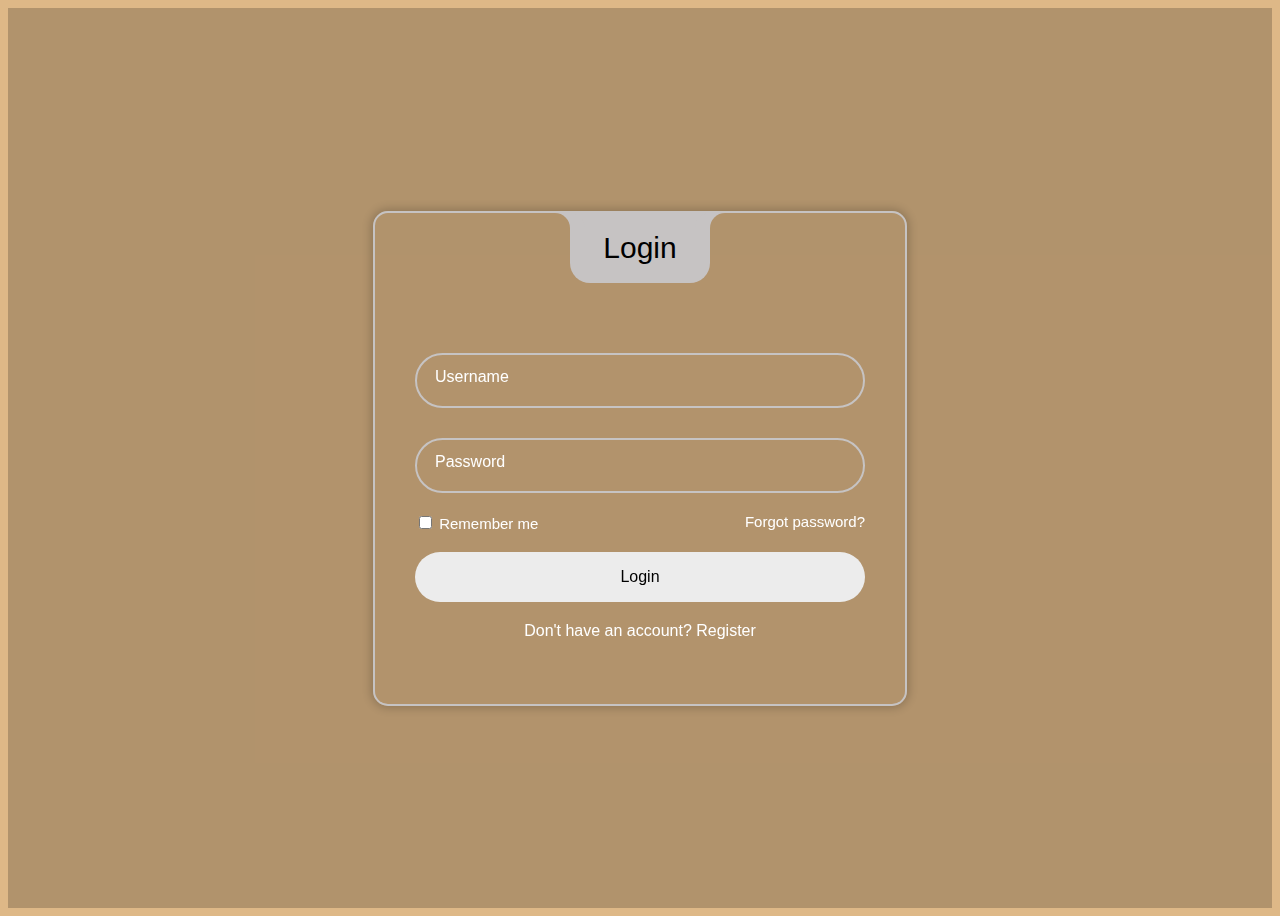
<file: login.html>
<html>
<head>
    <title>Login page</title>
    <link rel="stylesheet" href="style.css">
</head>
<body>
<!-- partial:index.partial.html -->
<div class="wrapper">
  <div class="login_box">
    <div class="login-header">
      <span>Login</span>
    </div>

    <div class="input_box">
      <input type="text" id="user" class="input-field" required>
      <label for="user" class="label">Username</label>
      <i class="bx bx-user icon"></i>
    </div>

    <div class="input_box">
      <input type="password" id="pass" class="input-field" required>
      <label for="pass" class="label">Password</label>
      <i class="bx bx-lock-alt icon"></i>
    </div>

    <div class="remember-forgot">
      <div class="remember-me">
        <input type="checkbox" id="remember">
        <label for="remember">Remember me</label>
      </div>

      <div class="forgot">
        <a href="#">Forgot password?</a>
      </div>
    </div>

    <div class="input_box">
      <input type="submit" class="input-submit" value="Login">
    </div>

    <div class="register">
      <span>Don't have an account? <a href="#">Register</a></span>
    </div>
  </div>
</div>
</body>
</html>
</file>
<file: style.css>
wrapper
{
  margin: 0;
  padding: 0;
  box-sizing: border-box;
  font-family: "Poppins", sans-serif;
}

:root {
  --primary-color: #c6c3c3;
  --second-color: #ffffff;
  --black-color: #000000;
}

body {
  background-image: url("https://i.pinimg.com/736x/55/4a/a5/554aa5b589a0609fca7fbd9a85d16d22.jpg");
  background-position: center;
  background-size: cover;
  background-repeat: no-repeat;
  background-attachment: fixed;
}

a {
  text-decoration: none;
  color: var(--second-color);
}

a:hover {
  text-decoration: underline;
}

.wrapper {
  width: 100%;
  display: flex;
  justify-content: center;
  align-items: center;
  min-height: 100vh;
  background-color: rgba(0, 0, 0, 0.2);
}

.login_box {
  position: relative;
  width: 450px;
  backdrop-filter: blur(25px);
  border: 2px solid var(--primary-color);
  border-radius: 15px;
  padding: 7.5em 2.5em 4em 2.5em;
  color: var(--second-color);
  box-shadow: 0px 0px 10px 2px rgba(0, 0, 0, 0.2);
}

.login-header {
  position: absolute;
  top: 0;
  left: 50%;
  transform: translateX(-50%);
  display: flex;
  align-items: center;
  justify-content: center;
  background-color: var(--primary-color);
  width: 140px;
  height: 70px;
  border-radius: 0 0 20px 20px;
}

.login-header span {
  font-size: 30px;
  color: var(--black-color);
}

.login-header::before {
  content: "";
  position: absolute;
  top: 0;
  left: -30px;
  width: 30px;
  height: 30px;
  border-top-right-radius: 50%;
  background: transparent;
  box-shadow: 15px 0 0 0 var(--primary-color);
}

.login-header::after {
  content: "";
  position: absolute;
  top: 0;
  right: -30px;
  width: 30px;
  height: 30px;
  border-top-left-radius: 50%;
  background: transparent;
  box-shadow: -15px 0 0 0 var(--primary-color); /* Removed space before --primary-color */
}

.input_box {
  position: relative;
  display: flex;
  flex-direction: column;
  margin: 20px 0;
}

.input-field {
  width: 100%;
  height: 55px;
  font-size: 16px;
  background: transparent;
  color: var(--second-color);
  padding-inline: 20px 50px;
  border: 2px solid var(--primary-color);
  border-radius: 30px;
  outline: none;
}

#user {
  margin-bottom: 10px;
}

.label {
  position: absolute;
  top: 15px;
  left: 20px;
  transition: 0.2s;
}

.input-field:focus ~ .label,
.input-field:valid .label {
  /* Added missing closing brace here */
  position: absolute;
  top: -10px;
  left: 20px;
  font-size: 14px;
  background-color: var(--primary-color);
  border-radius: 30px;
  color: var(--black-color);
  padding: 0 10px;
} /* Closed the missing brace */

.icon {
  position: absolute;
  top: 18px;
  right: 25px;
  font-size: 20px;
}

.remember-forgot {
  display: flex;
  justify-content: space-between;
  font-size: 15px;
}

.input-submit {
  width: 100%;
  height: 50px;
  background: #ececec;
  font-size: 16px;
  font-weight: 500;
  border: none;
  border-radius: 30px;
  cursor: pointer;
  transition: 0.3s;
}

.input-submit:hover {
  background: var(--second-color);
}

.register {
  text-align: center;
}

.register a {
  font-weight: 500;
}

@media only screen and (max-width: 564px) {
  .wrapper {
    padding: 20px;
  }

  .login_box {
    padding: 7.5em 1.5em 4em 1.5em;
  }
}
  body {
            font-family: 'Roboto', sans-serif;
            background: burlywood;
            color: white;
        }
        .fade-in {
            animation: fadeIn 1s ease-in-out;
        }
        @keyframes fadeIn {
            from { opacity: 0; transform: translateY(20px); }
            to { opacity: 1; transform: translateY(0); }
        }
        .card:hover {
            transform: scale(1.05);
            transition: transform 0.3s;
        }
        #dev
        {
            font-family: 'Roboto', sans-serif;
            color: chocolate;
           
        }
</file>
